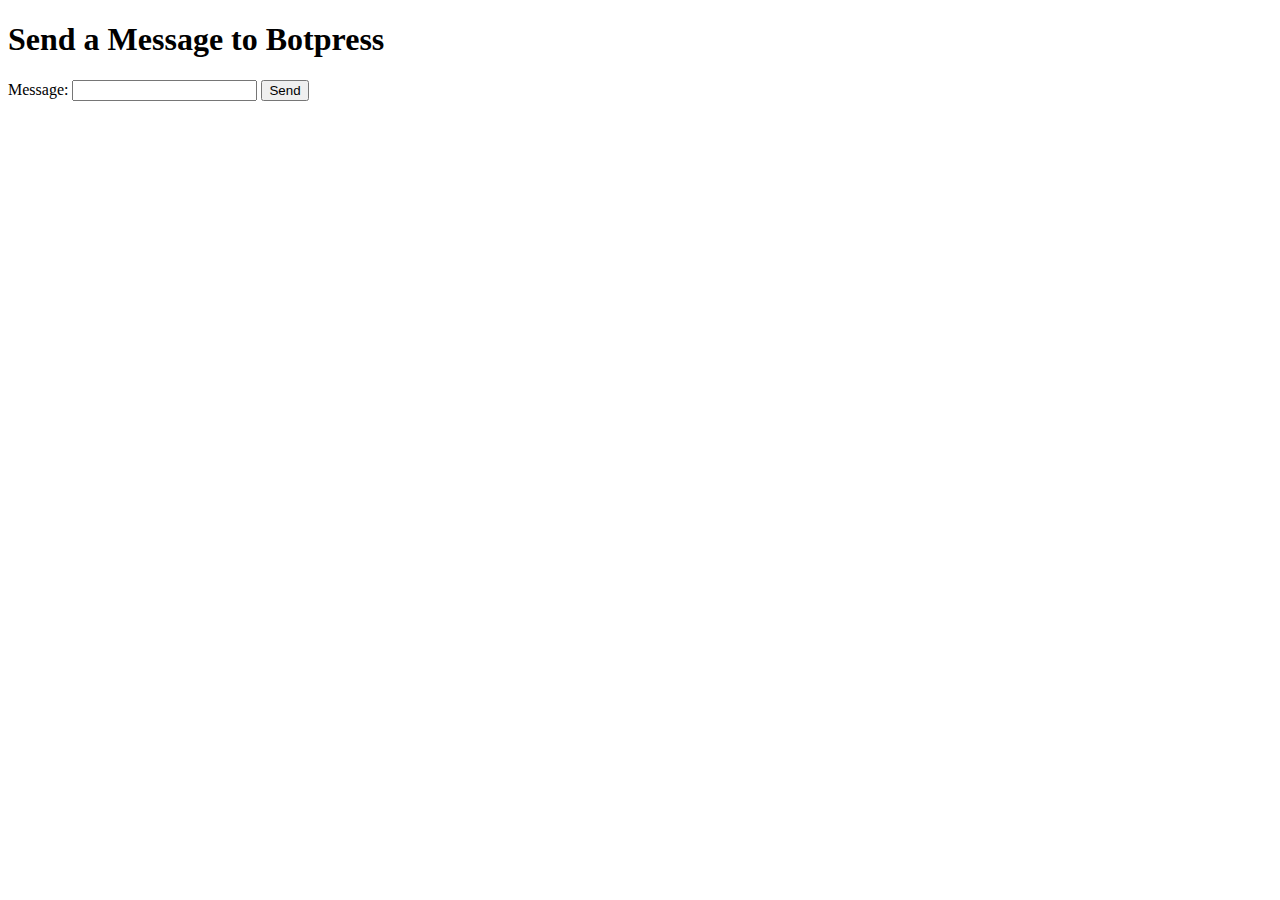
<file: testing.html>
<!DOCTYPE html>
<html lang="en">
<head>
    <meta charset="UTF-8">
    <meta name="viewport" content="width=device-width, initial-scale=1.0">
    <title>Send Data to Botpress Webhook</title>
</head>
<body>

    <h1>Send a Message to Botpress</h1>
    
    <!-- Form to send data -->
    <form id="messageForm">
        <label for="message">Message:</label>
        <input type="text" id="message" name="message" required>
        <button type="submit">Send</button>
    </form>

    <script>
        document.getElementById('messageForm').addEventListener('submit', function(event) {
            event.preventDefault();  // Prevent the form from submitting the traditional way
            
            const message = document.getElementById('message').value;

            // Call the webhook using fetch
            fetch('https://webhook.botpress.cloud/13c45b40-830d-48a3-a3d9-875c6bc3c15f', {
                method: 'POST',
                mode: 'no-cors',
                headers: {
                    'Content-Type': 'application/json',
                },
                body: JSON.stringify({ "version": "0.2",
                              "release_date": "31/02/2024" ,
                              "bot_journey": "elli_bot",
                              "bot_id": "bp_vd8922fd...",
                              "timestamp": "58534274242",
                              "conversation_id": "dnasjdjasbascsac...",
                              "status": "error", }), 
            })
            .then(() => {
                console.log('Request sent successfully!');
            })
            .catch(error => {
                console.error('Error:', error);
            });

        });
    </script>

</body>
</html>
</file>
